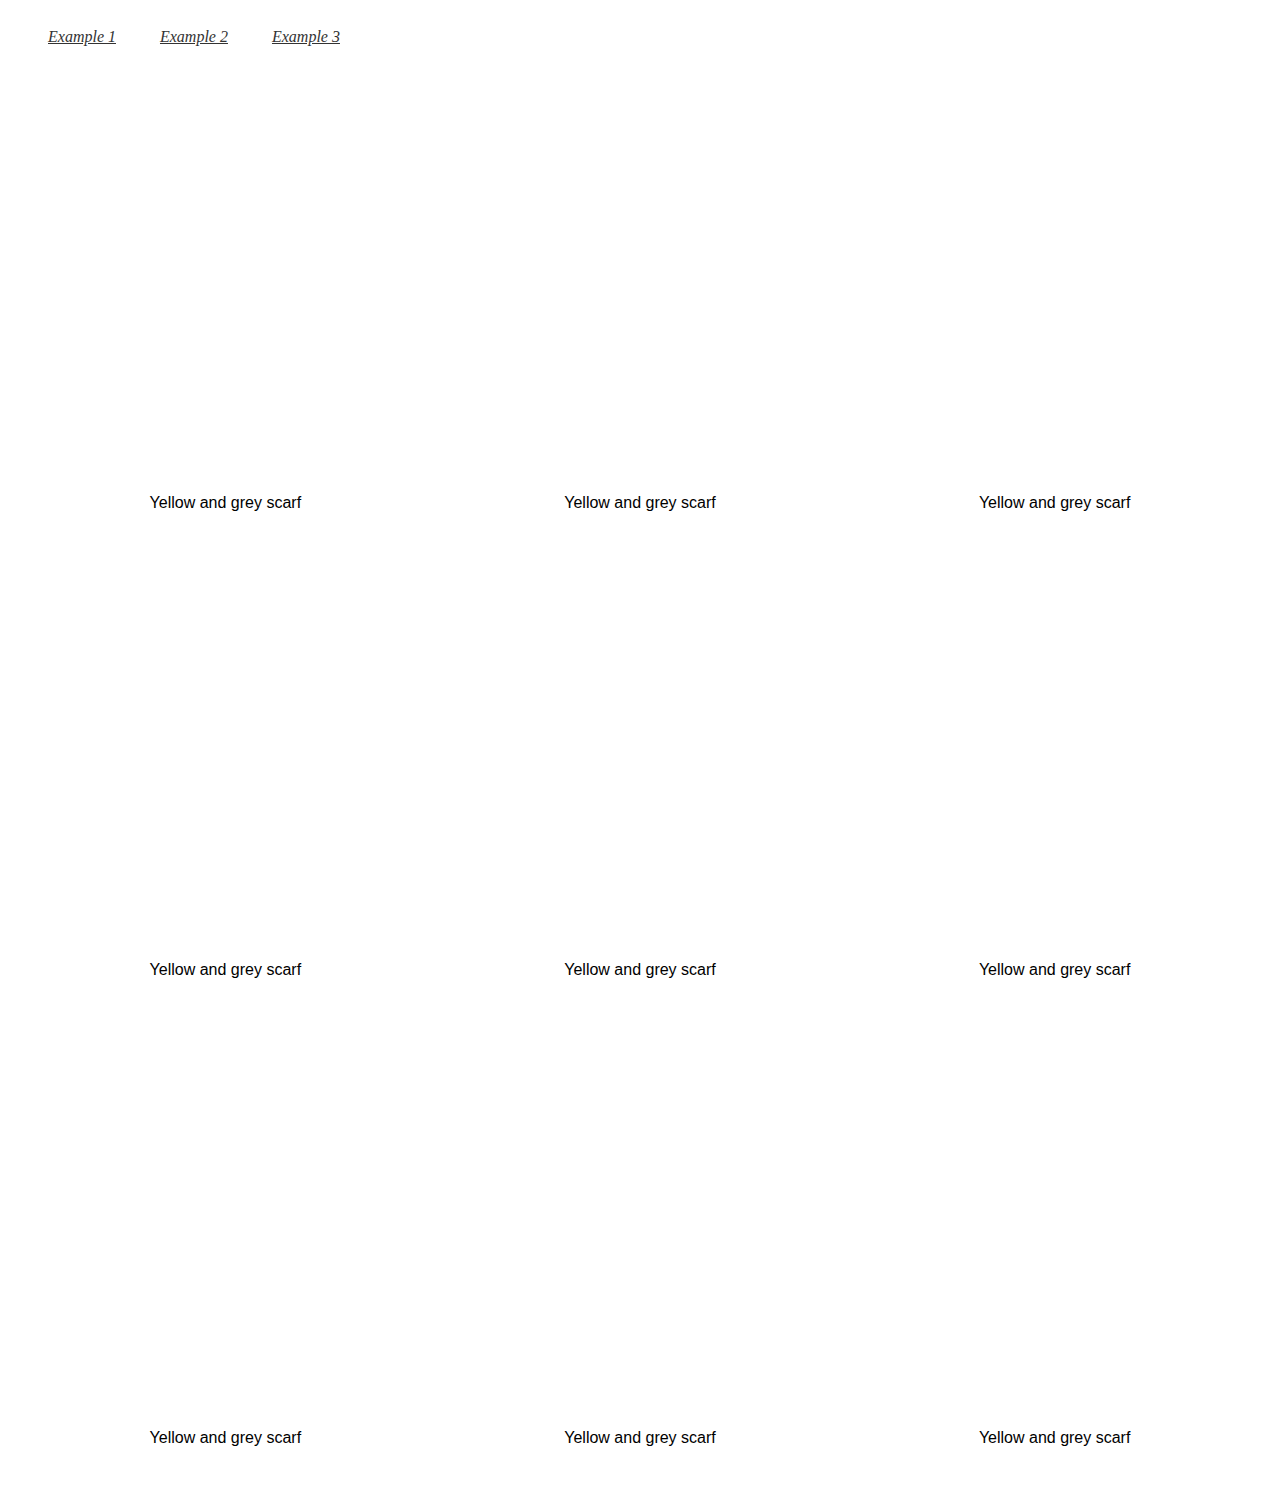
<file: index.html>
<!DOCTYPE html>
<html>
	<head>
		<!--<link rel="stylesheet" type="text/css" href="spacegrid.css">-->
		<!-- Example styling -->
		<link rel="stylesheet" type="text/css" href="main.min.css">
		<title>Spacegrid - Main</title>
	</head>
	<body>
    <nav>
      <a href="examples/example1.html">Example 1</a>
      <a href="examples/example2.html">Example 2</a>
      <a href="examples/example3.html">Example 3</a>
    </nav>
		<div class="grid">

			<div>
				<div class="image" style="background-image: url('https://burst.shopifycdn.com/photos/yellow-and-grey-scarf-product_925x.progressive.jpg');"></div>
		    <div class="info">Yellow and grey scarf</div>
			</div>

			<div>
				<div class="image" style="background-image: url('https://burst.shopifycdn.com/photos/yellow-and-grey-scarf-product_925x.progressive.jpg');"></div>
		    <div class="info">Yellow and grey scarf</div>
			</div>

			<div>
				<div class="image" style="background-image: url('https://burst.shopifycdn.com/photos/yellow-and-grey-scarf-product_925x.progressive.jpg');"></div>
		    <div class="info">Yellow and grey scarf</div>
			</div>

			<div>
				<div class="image" style="background-image: url('https://burst.shopifycdn.com/photos/yellow-and-grey-scarf-product_925x.progressive.jpg');"></div>
		    <div class="info">Yellow and grey scarf</div>
			</div>

			<div>
				<div class="image" style="background-image: url('https://burst.shopifycdn.com/photos/yellow-and-grey-scarf-product_925x.progressive.jpg');"></div>
		    <div class="info">Yellow and grey scarf</div>
			</div>

			<div>
				<div class="image" style="background-image: url('https://burst.shopifycdn.com/photos/yellow-and-grey-scarf-product_925x.progressive.jpg');"></div>
		    <div class="info">Yellow and grey scarf</div>
			</div>

			<div>
				<div class="image" style="background-image: url('https://burst.shopifycdn.com/photos/yellow-and-grey-scarf-product_925x.progressive.jpg');"></div>
		    <div class="info">Yellow and grey scarf</div>
			</div>

			<div>
				<div class="image" style="background-image: url('https://burst.shopifycdn.com/photos/yellow-and-grey-scarf-product_925x.progressive.jpg');"></div>
		    <div class="info">Yellow and grey scarf</div>
			</div>

			<div>
				<div class="image" style="background-image: url('https://burst.shopifycdn.com/photos/yellow-and-grey-scarf-product_925x.progressive.jpg');"></div>
		    <div class="info">Yellow and grey scarf</div>
			</div>

		</div>

	</body>
</html>
</file>
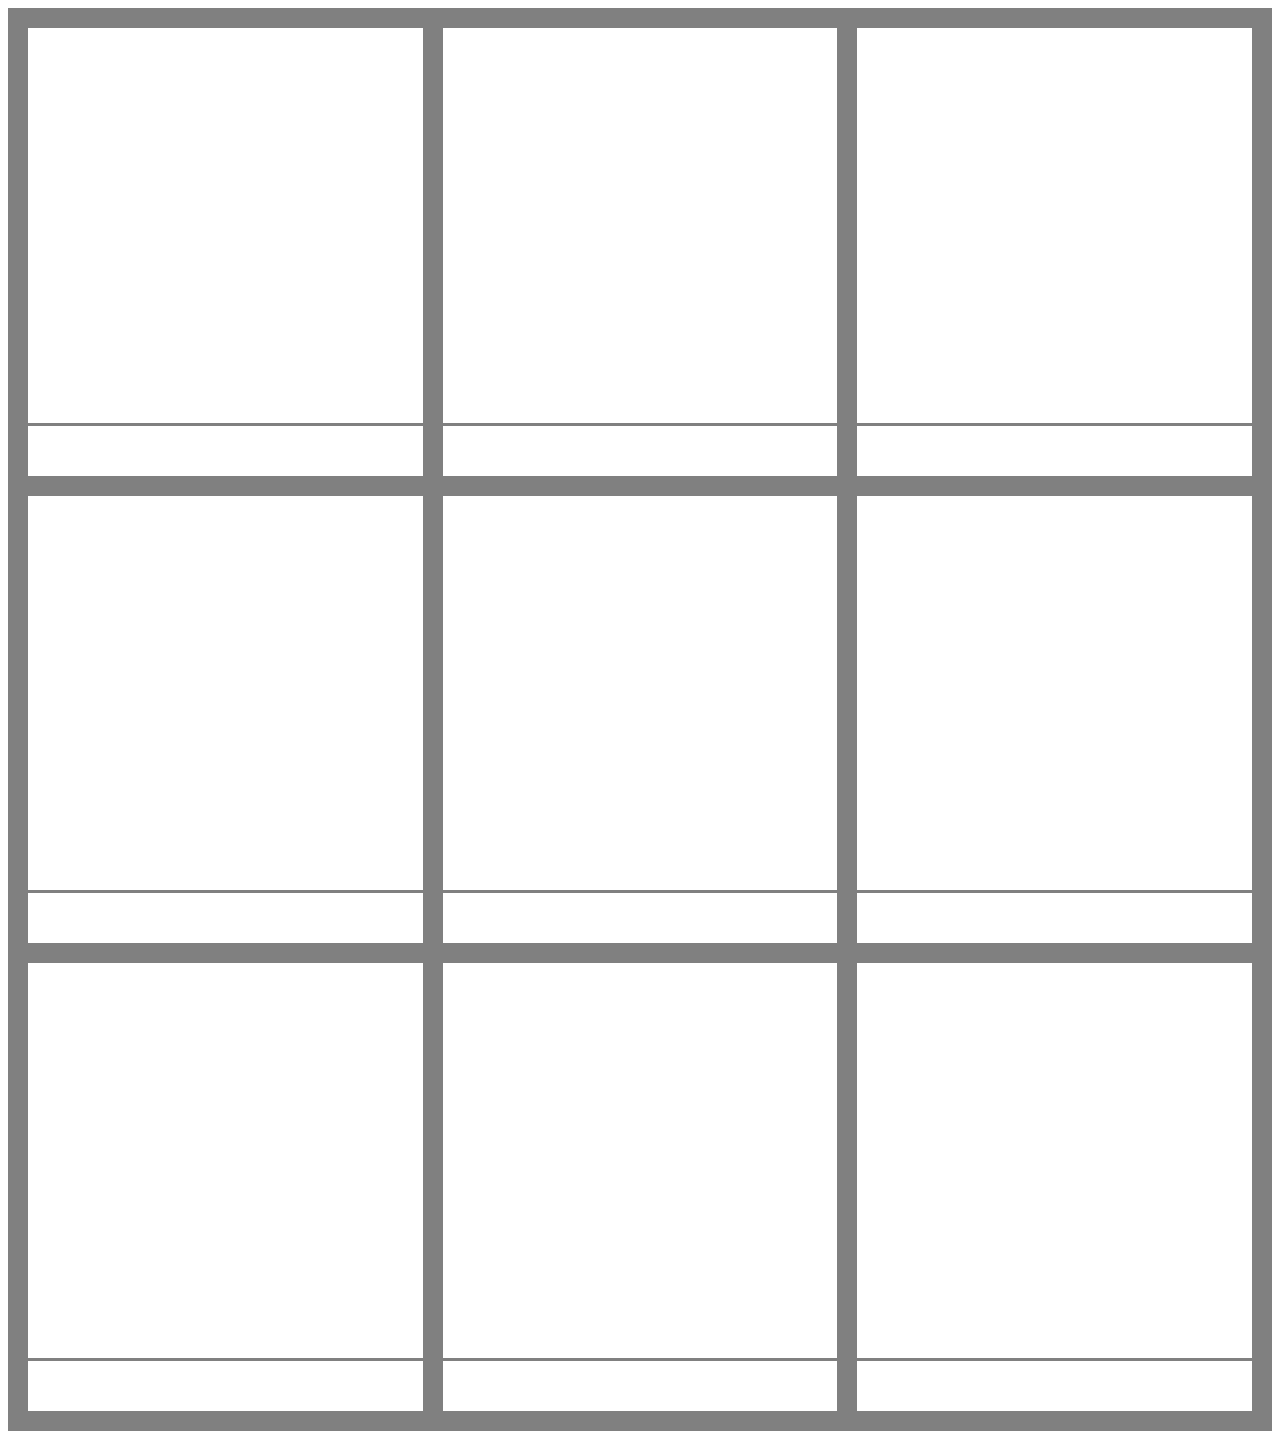
<file: spacegrid.html>
<!DOCTYPE html>
<html>
	<head>
		<link rel="stylesheet" type="text/css" href="spacegrid.css">
		<title>Spacegrid</title>
	</head>
	<body>

		<div class="spacegrid">

			<div>
				<div></div>
		    <div></div>
			</div>

			<div>
				<div></div>
		    <div></div>
			</div>

			<div>
				<div></div>
				<div></div>
			</div>

			<div>
				<div></div>
				<div></div>
			</div>

			<div>
				<div></div>
				<div></div>
			</div>

			<div>
				<div></div>
				<div></div>
			</div>

			<div>
				<div></div>
				<div></div>
			</div>

			<div>
				<div></div>
				<div></div>
			</div>

			<div>
				<div></div>
				<div></div>
			</div>

		</div>

	</body>
</html>
</file>
<file: spacegrid.css>
/* ----- SCSS USAGE ----- */
.spacegrid {
  width: 100%;
  background-color: grey;
  padding-bottom: 20px;
  overflow: hidden; }
  .spacegrid > div {
    position: relative;
    float: left;
    width: calc((100% - (3 + 1)*20px)/3);
    padding-bottom: calc(1*(100% - (3 + 1)*20px)/3 - (0px + 0px));
    margin: 20px 0px calc(3px + 50px) 20px;
    -webkit-box-sizing: border-box;
    box-sizing: border-box;
    border-width: 0px 0px 0px 0px; }
    .spacegrid > div div:nth-of-type(1) {
      position: absolute;
      top: 0px;
      right: 0px;
      bottom: 0px;
      left: 0px;
      -webkit-box-sizing: border-box;
      box-sizing: border-box;
      overflow: hidden; }
    .spacegrid > div div:nth-of-type(2) {
      position: absolute;
      height: 50px;
      width: 100%;
      bottom: calc(-50px - 3px);
      -webkit-box-sizing: border-box;
      box-sizing: border-box; }
  .spacegrid div {
    background-color: #FFFFFF; }
</file>
<file: main.min.css>
.spacegrid{width:100%;background-color:grey;padding-bottom:20px;overflow:hidden}.spacegrid>div{position:relative;float:left;width:calc((100% - (3 + 1)*20px)/3);padding-bottom:calc(1*(100% - (3 + 1)*20px)/3 - (0px + 0px));margin:20px 0px calc(3px + 50px) 20px;box-sizing:border-box;border-width:0px 0px 0px 0px}.spacegrid>div div:nth-of-type(1){position:absolute;top:0px;right:0px;bottom:0px;left:0px;box-sizing:border-box;overflow:hidden}.spacegrid>div div:nth-of-type(2){position:absolute;height:50px;width:100%;bottom:calc(-50px - 3px);box-sizing:border-box}.spacegrid div{background-color:#FFFFFF}div.grid{padding-bottom:20px;overflow:hidden}div.grid>div{position:relative;float:left;width:calc((100% - (3 + 1)*20px)/3);padding-bottom:calc(1*(100% - (3 + 1)*20px)/3 - (0px + 0px));margin:20px 0px calc(3px + 50px) 20px;box-sizing:border-box;border-width:0px 0px 0px 0px}div.grid>div div:nth-of-type(1){position:absolute;top:0px;right:0px;bottom:0px;left:0px;box-sizing:border-box;overflow:hidden}div.grid>div div:nth-of-type(2){position:absolute;height:50px;width:100%;bottom:calc(-50px - 3px);box-sizing:border-box}div.grid div{cursor:pointer}div.grid div.image{background-size:cover;background-position:center}div.grid div.info{text-align:center;font-family:sans-serif;padding:10px}nav{width:100%;padding:20px}nav a{color:#333;font-style:italic;margin:20px}
</file>
